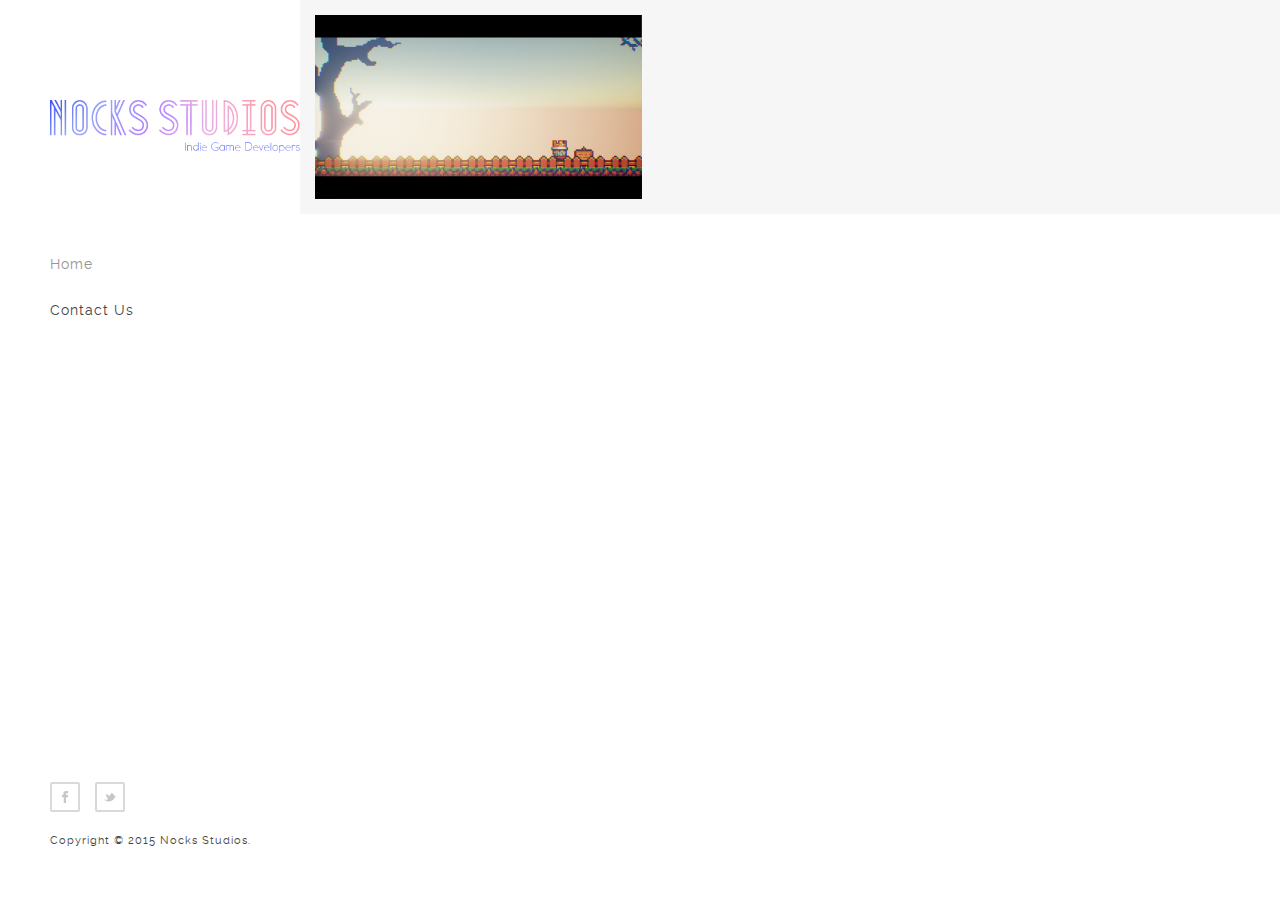
<file: index.html>
<!DOCTYPE html>
<html lang="en">
<head>
	<title>Nocks Studios - Game Development</title>
	<meta charset="utf-8">
	<meta name="author" content="http://nocksstudios.github.io/">
	<meta name="description" content="Independent Game Developers"/>
	<meta name="viewport" content="width=device-width, initial-scale=1.0, minimum-scale=1.0" />
	<link rel="icon" href="img/Icon.ico">
	<link rel="stylesheet" type="text/css" href="css/reset.css">
	<link rel="stylesheet" type="text/css" href="css/main.css">
    <script type="text/javascript" src="js/jquery.js"></script>
    <script type="text/javascript" src="js/main.js"></script>
</head>
<body>

	<header>
		<div class="logo">
			<a href="index.html"><img src="img/logo.png" title="Nocks Studios" alt="Nocks Studios"/></a>
		</div><!-- end logo -->

		<div id="menu_icon"></div>
		<nav>
			<ul>
				<li><a href="index.html" class="selected">Home</a></li>
				<li><a href="contact.html">Contact Us</a></li>
			</ul>
		</nav><!-- end navigation menu -->

		<div class="footer clearfix">
			<ul class="social clearfix">
				<li><a href="#" class="fb" data-title="Facebook"></a></li>
				<li><a href="#" class="twitter" data-title="Twitter"></a></li>
			</ul><!-- end social -->

			<div class="rights">
				<p>Copyright © 2015 Nocks Studios.</p>
			</div><!-- end rights -->
		</div ><!-- end footer -->
	</header><!-- end header -->

	<section class="main clearfix">
		<div class="work">
			<a href="inner.html">
				<img src="img/work1.png" class="media" alt=""/>
				<div class="caption">
					<div class="work_title">
						<h1>Unreal Engine 4 - 2D Platformer</h1>
					</div>
				</div>
			</a>
		</div>
	</section><!-- end main -->

</body>
</html>
</file>
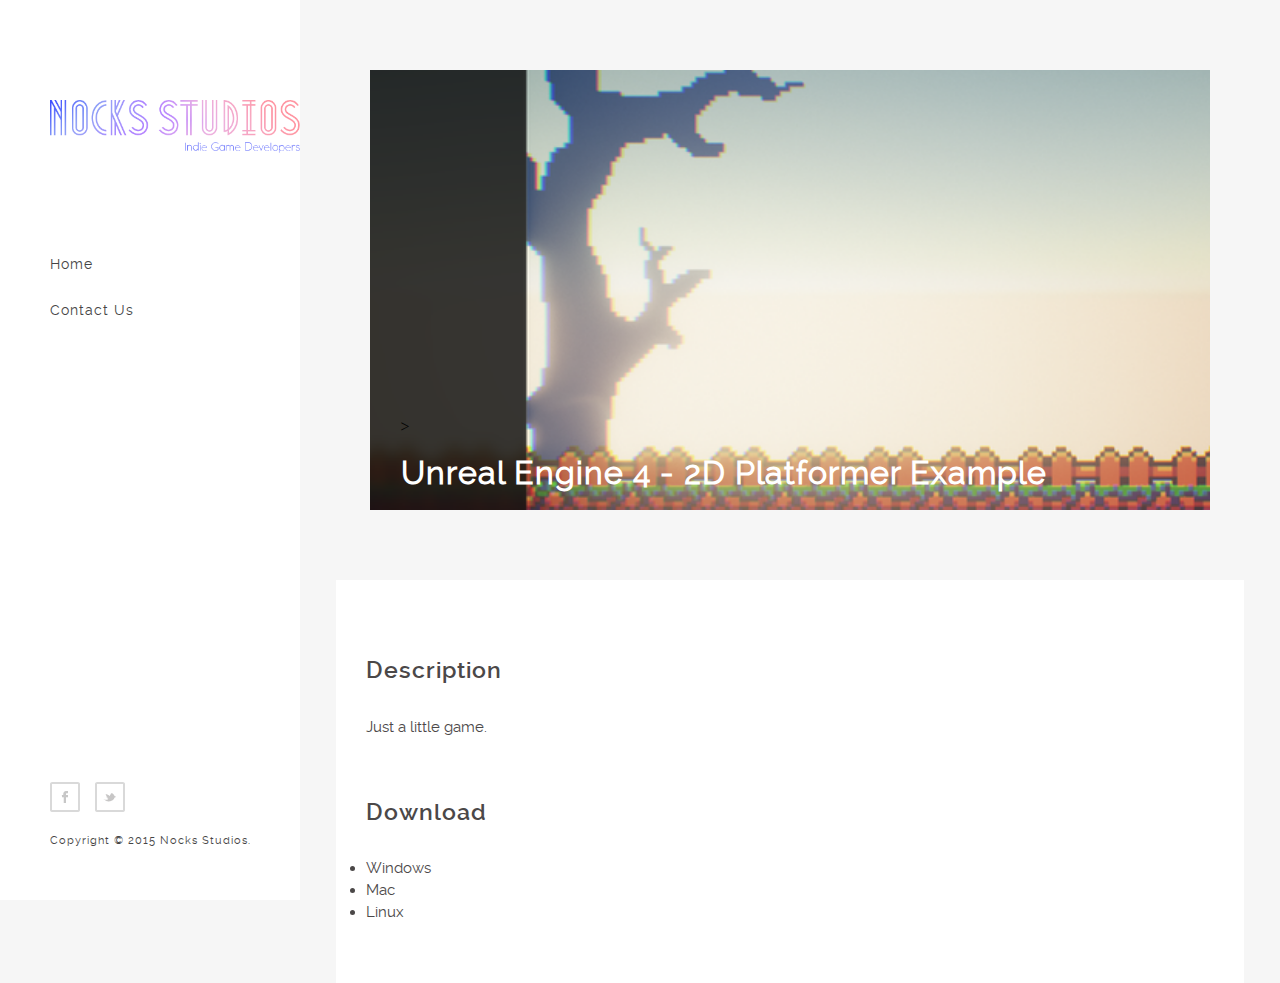
<file: inner.html>
<!DOCTYPE html>
<html lang="en">
<head>
	<title>Nocks Studios - Game Development</title>
	<meta charset="utf-8">
	<meta name="author" content="http://nocksstudios.github.io/">
	<meta name="description" content="Independent Game Developers"/>
	<meta name="viewport" content="width=device-width, initial-scale=1.0, minimum-scale=1.0" />
	<link rel="icon" href="img/Icon.ico">
	<link rel="stylesheet" type="text/css" href="css/reset.css">
	<link rel="stylesheet" type="text/css" href="css/main.css">
    <script type="text/javascript" src="js/jquery.js"></script>
    <script type="text/javascript" src="js/main.js"></script>
</head>
<body>

	<header>
		<div class="logo">
			<a href="index.html"><img src="img/logo.png" title="Nocks Studios" alt="Nocks Studios"/></a>
		</div><!-- end logo -->

		<div id="menu_icon"></div>
		<nav>
			<ul>
				<li><a href="index.html">Home</a></li>
				<li><a href="contact.html">Contact Us</a></li>
			</ul>
		</nav><!-- end navigation menu -->

		<div class="footer clearfix">
			<ul class="social clearfix">
				<li><a href="#" class="fb" data-title="Facebook"></a></li>
				<li><a href="#" class="twitter" data-title="Twitter"></a></li>
			</ul><!-- end social -->

			<div class="rights">
				<p>Copyright © 2015 Nocks Studios.</p>
			</div><!-- end rights -->
		</div ><!-- end footer -->
	</header><!-- end header -->

	<section class="main clearfix">

		<section class="top1">
			<div class="wrapper content_header clearfix">>
				<h1 class="title">Unreal Engine 4 - 2D Platformer Example</h1>
			</div>
		</section><!-- end top -->

		<section class="wrapper">
			<div class="content">
				<h2>Description</h2>
				<p> Just a little game. </p>

				<h2>Download</h2>
				<ul>
					<li>Windows</li>
					<li>Mac</li>
					<li>Linux</li>
				</ul>

			</div><!-- end content -->
		</section>
	</section><!-- end main -->

</body>
</html>
</file>
<file: css/main.css>
/*

    Template Author : pixelhint.com
    Author Email    : contact@pixelhint.com
    Template Name   : Magnetic


    *****************************************


    - Fonts
    - General CSS
    - Header
    - Home/portfolio
    - Inner page
    - Map/Contact page
    - Tooltip
    - Responsive code


*/



/*  Fonts  */
@font-face {
    font-family: 'raleway-regular';
    src: url('../fonts/raleway-regular.eot');
    src: url('../fonts/raleway-regular.eot?#iefix') format('embedded-opentype'),
         url('../fonts/raleway-regular.woff') format('woff'),
         url('../fonts/raleway-regular.ttf') format('truetype'),
         url('../fonts/raleway-regular.svg#ralewayregular') format('svg');
    font-weight: normal;
    font-style: normal;

}


@font-face {
    font-family: 'raleway-bold';
    src: url('../fonts/raleway-bold.eot');
    src: url('../fonts/raleway-bold.eot?#iefix') format('embedded-opentype'),
         url('../fonts/raleway-bold.woff') format('woff'),
         url('../fonts/raleway-bold.ttf') format('truetype'),
         url('../fonts/raleway-bold.svg#ralewaybold') format('svg');
    font-weight: normal;
    font-style: normal;

}


@font-face {
    font-family: 'raleway-semibold';
    src: url('../fonts/raleway-semibold.eot');
    src: url('../fonts/raleway-semibold.eot?#iefix') format('embedded-opentype'),
         url('../fonts/raleway-semibold.woff') format('woff'),
         url('../fonts/raleway-semibold.ttf') format('truetype'),
         url('../fonts/raleway-semibold.svg#ralewaysemibold') format('svg');
    font-weight: normal;
    font-style: normal;

}



/*  General CSS*/
body{
    background: #fff;
}

.wrapper{
    width: 92.72727272727273%;
    margin: 0 auto;
}

header ul.social li a,
.main .work a .caption,
header nav ul li a{
    transition:all .1s linear;
    -webkit-transition:all .1s linear;
    -moz-transition:all .1s linear;
    -o-transition:all .1s linear;
}

h1, h2, h3, h4, h5 ,h6{
    color: #4b4848;
    font-family: "raleway-regular", arial;
    letter-spacing: 1px;
}

h1              { font-size: 2em; margin: .67em 0 }
h2              { font-size: 1.5em; margin: .75em 0 }
h3              { font-size: 1.17em; margin: .83em 0 }
h5              { font-size: .83em; margin: 1.5em 0 }
h6              { font-size: .75em; margin: 1.67em 0 }
h1, h2, h3, h4,
h5, h6          { font-weight: bolder }

.clearfix:before,
.clearfix:after {
    content: " ";
    display: table;
}
.clearfix:after {
    clear: both;
}

.clearfix {
    *zoom: 1;
}







/*  Header  */
@media (min-width:1099px){
    header{
        display: block;
        position: fixed;
        top: 0;
        left: 0;
        width: 250px;
        min-height: 100%;
        padding: 0 0 0 50px;
        background: #ffffff;
        float: left;
        overflow: hidden;
        z-index: 9999;
    }

    header .logo{
        margin-top: 100px;
    }

    header nav ul{
        display: block;
        overflow: hidden;
        margin-top: 100px;
        list-style: none;
    }

    header nav ul li{
        display: block;
        margin-bottom: 30px;
    }

    header nav ul li a{
        color: #454545;
        font-family: "raleway-regular", arial;
        font-size: 14px;
        text-decoration: none;
        letter-spacing: 1px;
    }

    header nav ul li a:hover,
    header nav ul li a.selected{
        color: #969595;
    }

    header .footer{
        position: absolute;
        bottom: 50px;
    }

    header ul.social{
        list-style: none;
        margin-bottom: 5px;
    }

    header ul.social li{
        display: block;
        float: left;
        position: relative;
        margin: 0 15px 15px 0;
    }


    header ul.social li a{
        display: block;
        width: 30px;
        height: 30px;
        background: url('../img/sm.png') no-repeat;
        background-position: 0 0;
    }


    header ul.social li a:hover{
        background: url('../img/sm_hover.png') no-repeat;
    }



    header ul.social li a.fb,
    header ul.social li a.fb:hover{
        background-position: 0 0;
    }


    header ul.social li a.google,
    header ul.social li a.google:hover{
        background-position: -31px 0;
    }

    header ul.social li a.behance,
    header ul.social li a.behance:hover{
        background-position: -62px 0;
    }

    header ul.social li a.twitter,
    header ul.social li a.twitter:hover{
        background-position: -93px 0;
    }

    header ul.social li a.dribble,
    header ul.social li a.dribble:hover{
        background-position: -124px 0;
    }

    header ul.social li a.rss,
    header ul.social li a.rss:hover{
        background-position: -155px 0;
    }

    header .rights p{
        color: #454545;
        font-family: "raleway-regular", arial;
        font-size: 11px;
        letter-spacing: 1px;
        line-height: 18px;
    }

    header .rights a{
        font-family: "raleway-bold", arial;
        font-weight: bold;
        text-decoration: none;
    }
    #menu_icon,
    .close_menu{
        display: none;
    }

}

#menu_icon,
.close_menu{
    float: right;
    margin-right: 40px;
    width: 40px;
    height: 40px;
    cursor: pointer;
    background: url('../img/men_icons.png') no-repeat;
}

#menu_icon{
    background-position: 0 0;
}
.close_menu{
    background-position: -41px 0!important;
}






/*  Main  */
.main{
    width: 100%;
    height: 100%;
    padding-left: 300px;
    -moz-box-sizing: border-box;
    -webkit-box-sizing: border-box;
    box-sizing: border-box;
    position: relative;
    z-index: 55;
    background: #f6f6f6;
    clear: both;
}







/*  Home/portfolio  */
.main .work{
    display: block;
    width: 33.33333333333333%;
    height: auto;
    float: left;
    position: relative;
    overflow: hidden;
}

.main .work .media{
    width: 100%;
    vertical-align: middle;
}

.main .work .caption{
    position: absolute;
    display: block;
    width: 100%;
    height: 100%;
    top: 0;
    left: 0;
    background: #ffffff;
    opacity: 0;
}


.main .work a:hover .caption{
    opacity: 1;
}


.work .caption .work_title{
    display: block;
    width: 100%;
    position: absolute;
    text-align: center;
    top: 50%;
    margin-top: -40px;
}

.main .work .caption h1{
    position: relative;
    display: inline-block;
    max-width: 90%;
    padding: 20px 0;
    z-index: 77;
    color: #454545;
    font-family: "raleway-regular", arial;
    font-size: 16px;
    letter-spacing: .5px;
    border-bottom: 1px solid #bfbbbb;
    border-top: 1px solid #bfbbbb;
}







/*  Inner Page  */
.top1{
    width:auto;
    max-width:100%;
    height:440px;
    
    margin: 70px;
    overflow: hidden;
    display: block;
    position: relative;
    background: url('../img/hero_image.png') no-repeat;
    background-size: cover;
    -webkit-background-size: cover;
    -moz-background-size: cover;
    -o-background-size: cover;
    background-position: 50% 50%;
}

.work_nav{
    display: block;
    width: 100%;
}

.work_nav .btn{
    float: right;
}

.work_nav ul{
    list-style: none;
}

.work_nav ul li{
    display: block;
    float: left;
    margin: 0 0 1px 1px;
    position: relative;
}

.work_nav a{
    display: block;
    width: 40px;
    height: 40px;
    background: url('../img/p_navigation.png') no-repeat;
    background-position: 0 0;
}

.work_nav a.previous{
    background-position: 0 0;
}

.work_nav a.grid{
    background-position: -41px 0;
}

.work_nav a.next{
    background-position: -82px 0;
}

.top .title{
    display: block;
    width: 100%;
    font-family: "raleway-bold", arial;
    font-size: 26px;
    font-weight: bold;
    background: rgba(255, 255, 255, .7);
    padding: 28px;
    text-transform: uppercase;
    line-height: 30px;
    margin: 0!important;
    overflow: hidden;

    -webkit-box-sizing: border-box;
    -moz-box-sizing: border-box;
    -ms-box-sizing: border-box;
    box-sizing: border-box;

}

.title
{
    color: rgba(255, 255, 255, 85)
}

.content_header{
    position: absolute;
    bottom: 0;
    margin: 0 auto;
    left: 50%;
    margin-left: -46.36363636363637%;
}

.content{
    color: #4b4848;
    font-family: "raleway-regular", arial;
    font-size: 15px;
    line-height: 22px;
    padding: 60px 30px;
    background: #fff;

    -webkit-box-sizing: border-box;
    -moz-box-sizing: border-box;
    -ms-box-sizing: border-box;
    box-sizing: border-box;
}

.content p{
    color: #4b4848;
    font-family: "raleway-regular", arial;
    font-size: 15px;
    line-height: 24px;
    margin-bottom: 60px;
}

.content h1,
.content h2,
.content h3,
.content h4,
.content h5,
.content h6{
    color: #4b4848;
    font-family: "raleway-semibold", arial;
    font-weight: bold;
    line-height: 28px;
    margin-bottom: 30px;

}







/*  Contact page map  */
#map .map_adresse{
    font-family: 'raleway-regular', arial;
    font-size: 14px;
    line-height: 22px;
    letter-spacing: 1px;
}

#map .map_address,
#map .map_tel{
    padding: 5px;
}

#map .map_address .address,
#map .map_tel .tel{
    font-family: 'raleway-bold', arial;
    font-weight: bolder;
}

#map img{
    max-width: none;
}







/*  Tooltip  */
.tooltip{
    display: block;
    padding: 7px 10px;
    background: #454545;
    color: #fff;
    font-family: "raleway-regular", arial;
    font-size: 12px;
    position: absolute;
    white-space: nowrap;
    z-index: 999;
    opacity: 0;
    text-align: center;
    letter-spacing: .5px;

}

.tooltip:after{
    content: '';
    width: 0px;
    height: 0px;
    border-style: solid;
    border-width: 3px 3px 0 3px;
    border-color: #454545 transparent transparent transparent;
    display: block;
    text-align: center;
    position: absolute;
    bottom: -3px;
    left: 50%;
    margin-left: -3px;
}







/*  Responsive code  */
@media (max-width:1099px){

    header{
        display: block;
        width: 100%;
        min-height: 100px;
        padding: 0;
        position: relative;
    }
    header .logo{
        margin: 40px 0 0 30px;
        float: left;
    }
    header .footer{
        display: none;
    }
    header #menu_icon,
    header .close_menu{
        float: right;
        margin: 30px 30px 0 0;
    }

    header nav{
        width: 100%;
        position: absolute;
        top: 100px;
        left: 0;
        z-index: 9999;
    }

    header nav ul{
        list-style: none;
        display: none;
        position: relative;
    }
    header nav ul li a{
        display: block;
        width: 100%;
        padding: 30px 0;
        text-align: center;
        color: #454545;
        font-family: "raleway-regular", arial;
        font-size: 14px;
        text-decoration: none;
        border-top: 1px solid #f7f5f5;
        background: #fff;
    }
    header nav ul li a:active{
        background: #f7f5f5;
    }
    #menu_icon,
    .close_menu,
    .show_menu{
        display: block;
    }
    .show_menu{
        display: block;
    }

    .main .work{
        width: 50%;
    }
    .main{
        width: 100%;
        position: relative;
        padding-left: 0;
    }
    #map{
        margin: 0!important;
    }
}

@media (max-width:550px){
     .main .work{
        width: 100%;
    }
}
</file>
